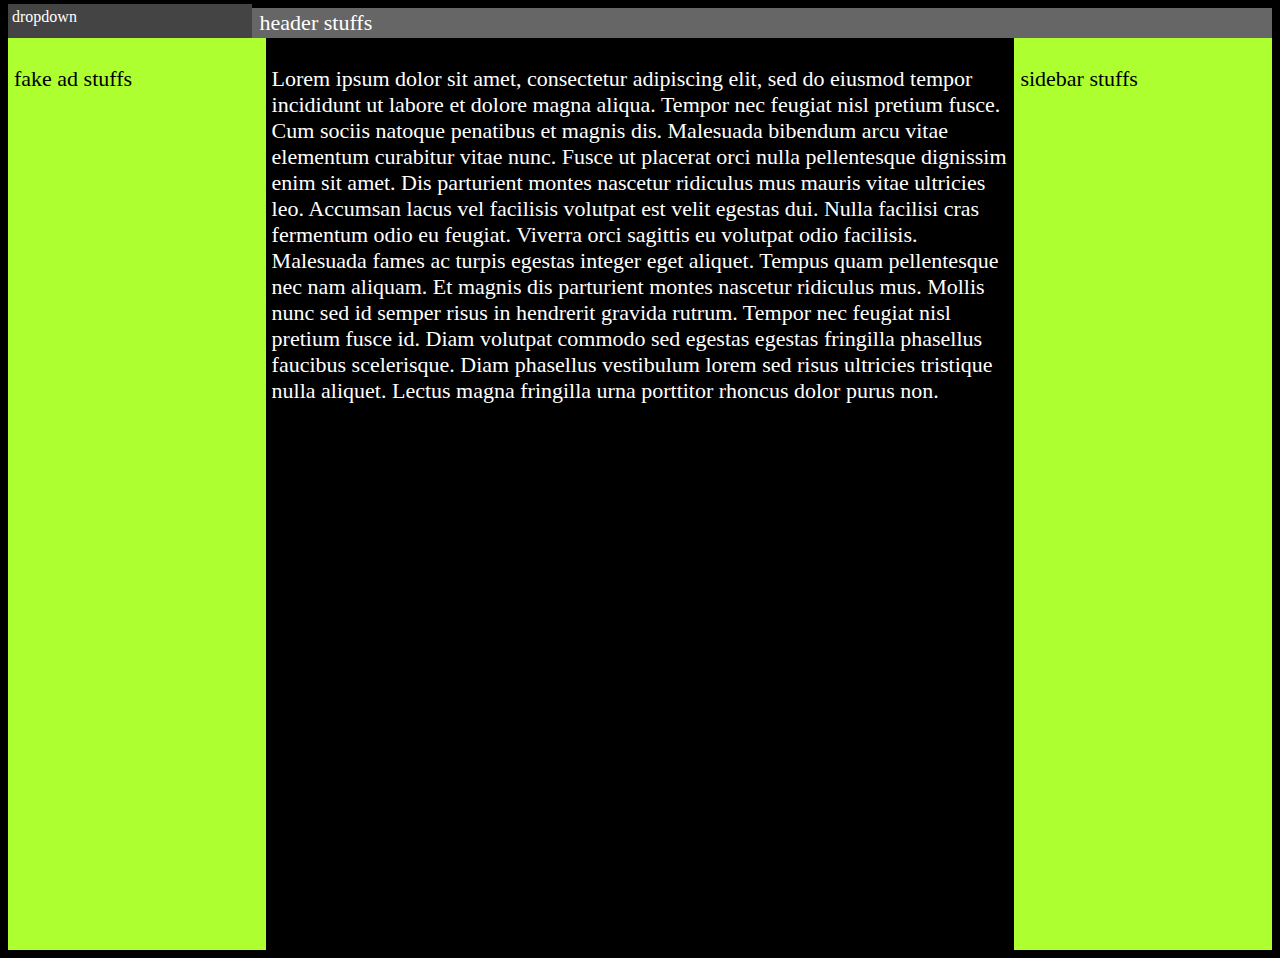
<file: index (6).html>
<!DOCTYPE html>
<html>

<head>
  <meta charset="utf-8">
  <meta name="viewport" content="width=device-width">
  <title>replit</title>
  <link href="style.css" rel="stylesheet" type="text/css" />
</head>

<body>
  <script src="script.js"></script>
  
  <div class="header">
    <div class="dropdown">
      dropdown
      <div class="dropdown-content">
        <a href="#" class="show1" onclick="show('text1')">Show 1</a>
        <a href="#" class="show2" onclick="show('text2')">Show 2</a>
        <a href="#" class="show3" onclick="show('text3')">Show 3</a>
        <a href="#" class="show4" onclick="show('text4')">Show 4</a>
        <a href="#" class="show5" onclick="show('text5')">Show 5</a>
      </div>
    </div>

    <div class="mainheader">
      <p>header stuffs</p>
    </div>
  </div>

  <div class="flexbox">
    <div class="fakeads">
      <p>fake ad stuffs</p>
    </div>
    <div class="mainbody">
      <div class="show" id="text1">
        <div class="text1">
          <p>Lorem ipsum dolor sit amet, consectetur adipiscing elit, sed do eiusmod tempor incididunt ut labore et dolore magna aliqua. Tempor nec feugiat nisl pretium fusce. Cum sociis natoque penatibus et magnis dis. Malesuada bibendum arcu vitae elementum curabitur vitae nunc. Fusce ut placerat orci nulla pellentesque dignissim enim sit amet. Dis parturient montes nascetur ridiculus mus mauris vitae ultricies leo. Accumsan lacus vel facilisis volutpat est velit egestas dui. Nulla facilisi cras fermentum odio eu feugiat. Viverra orci sagittis eu volutpat odio facilisis. Malesuada fames ac turpis egestas integer eget aliquet. Tempus quam pellentesque nec nam aliquam. Et magnis dis parturient montes nascetur ridiculus mus. Mollis nunc sed id semper risus in hendrerit gravida rutrum. Tempor nec feugiat nisl pretium fusce id. Diam volutpat commodo sed egestas egestas fringilla phasellus faucibus scelerisque. Diam phasellus vestibulum lorem sed risus ultricies tristique nulla aliquet. Lectus magna fringilla urna porttitor rhoncus dolor purus non.</p>
        </div>
      </div>
      <div class="noshow" id="text2">
        <div class="text2">
          <p>Tincidunt augue interdum velit euismod in pellentesque massa placerat. In massa tempor nec feugiat nisl pretium fusce. Id venenatis a condimentum vitae sapien pellentesque habitant. Suspendisse sed nisi lacus sed viverra tellus in hac habitasse. At tellus at urna condimentum mattis pellentesque. Nec feugiat nisl pretium fusce id velit ut. Accumsan in nisl nisi scelerisque. Phasellus egestas tellus rutrum tellus pellentesque eu tincidunt. Interdum varius sit amet mattis. Vitae suscipit tellus mauris a. Sagittis orci a scelerisque purus semper. Adipiscing bibendum est ultricies integer. Ut placerat orci nulla pellentesque dignissim enim sit amet venenatis.</p>
        </div>
      </div>
      <div class="noshow" id="text3">
        <div class="text3">
          <p>Orci ac auctor augue mauris augue neque gravida. Ac placerat vestibulum lectus mauris ultrices eros in cursus. Tincidunt nunc pulvinar sapien et ligula ullamcorper malesuada. Consequat interdum varius sit amet mattis. Nibh cras pulvinar mattis nunc. Sagittis purus sit amet volutpat consequat mauris nunc congue. Ultrices eros in cursus turpis massa. Eget nunc lobortis mattis aliquam faucibus purus in. Et sollicitudin ac orci phasellus egestas tellus. Ante metus dictum at tempor commodo ullamcorper a lacus vestibulum. Tincidunt lobortis feugiat vivamus at augue eget arcu dictum. Varius sit amet mattis vulputate enim nulla. Nulla malesuada pellentesque elit eget gravida cum sociis natoque. Sed velit dignissim sodales ut eu sem integer vitae. At tellus at urna condimentum mattis pellentesque id nibh.</p>
          </div>
      </div>    
      <div class="noshow" id="text4">
        <div class="text4">
          <p>Sed viverra ipsum nunc aliquet bibendum enim facilisis gravida neque. Elementum eu facilisis sed odio morbi quis commodo. Consectetur purus ut faucibus pulvinar elementum integer. Egestas erat imperdiet sed euismod nisi. Feugiat scelerisque varius morbi enim nunc. Hac habitasse platea dictumst quisque sagittis purus sit. Ipsum nunc aliquet bibendum enim facilisis gravida neque convallis a. Eget nulla facilisi etiam dignissim diam quis enim lobortis. Id interdum velit laoreet id. Nec feugiat in fermentum posuere urna. In fermentum et sollicitudin ac orci phasellus egestas.</p>
          </div>
      </div>      
      <div class="noshow" id="text5">
        <div class="text5">
        <p>Proin gravida hendrerit lectus a. Senectus et netus et malesuada fames ac turpis egestas. Aliquet sagittis id consectetur purus ut faucibus. Sed odio morbi quis commodo odio aenean. Faucibus purus in massa tempor nec. Tincidunt arcu non sodales neque sodales ut etiam sit amet. Mauris pellentesque pulvinar pellentesque habitant morbi tristique senectus et netus. Nulla posuere sollicitudin aliquam ultrices sagittis orci. Sed lectus vestibulum mattis ullamcorper. Tempus iaculis urna id volutpat lacus. Quis commodo odio aenean sed adipiscing diam donec adipiscing. Felis eget nunc lobortis mattis aliquam faucibus purus. Elit duis tristique sollicitudin nibh. Facilisi etiam dignissim diam quis enim lobortis scelerisque fermentum dui. Posuere sollicitudin aliquam ultrices sagittis orci a scelerisque. Tellus mauris a diam maecenas sed enim ut sem. Et ligula ullamcorper malesuada proin libero nunc consequat interdum varius. Scelerisque eu ultrices vitae auctor eu augue ut lectus. Viverra maecenas accumsan lacus vel facilisis volutpat est velit.</p>
        </div>
      </div>
    </div>
    <div class="sidebar">
      <p>sidebar stuffs</p>
    </div>
  </div>

  <div class="foot">
    <p>fake ad stuffs</p>
  </div>
  
</body>

</html>
</file>
<file: style.css>
html {
  background-color: black;
  color: white;
}

.header {
  display: flex;
  flex-direction: row;
  height: 30px;
  justify-content: center;
  align-items: center;
  background-color: #666;
}

.ads {
  display: block;
  margin-left: auto;
  margin-right: auto;
  width: 100%;
  object-fit: contain;
}

.credit-links {
  color: crimson;
}

.gif {
  display: block;
  margin-left: auto;
  margin-right: auto;
  width: 40%;
  max-height: 200px;
  object-fit: contain;
}

.fa-circle-info {
  font-size: 180%;
  position: absolute;
  top: 4px;
  right: 4px;
  color: black;
}
p {
  font-size: 22px;
}

.show {
  display: block;
  transition-duration: .3s;
}

.noshow {
  display: none;
}

.dropdown {
  order: 1;
  flex: 19%;
  background-color: #444;
  padding: 4px;
  height: 100%;
  justify-content: center;
}

.dropdown-content {
  display: none;
  position: absolute;
  background-color: #333;
  color: crimson;
  min-width: 80px;
  box-shadow: 0px 8px 16px 0px rgba(0,0,0,0.2);
  z-index: 1;
}
.dropdown-content a {
  transition-duration: .3s;
  color: white;
  padding: 8px 12px;
  text-decoration: none;
  display: block;
  text-align: left;
}

.dropdown-content a:hover {
  transition-duration: .3s;
  background-color: #555;
  color: crimson;
}

.dropdown:hover .dropdown-content {
  display: block;
}

.mainheader {
  order: 2;
  flex: 81%;
  padding: 8px;
  display: block;
}

.flexbox {
  display: flex;
  flex-direction: row;
  width: 100%;
  height: 100%;
}

.fakeads {
  order: 1;
  flex: 20%;
  background-color: greenyellow;
  color: black;
  padding: 6px;
  min-height: 100vh;
}

.mainbody {
  order: 2;
  flex: 60%;
  color: white;
  background-color: black;
  padding: 6px;
  min-height: 100%;
}

.sidebar {
  position: relative;
  order: 3;
  flex: 20%;
  background-color: greenyellow;
  color: black;
  padding: 6px;
  min-height: 100%;
}

.foot {
  display: none;
  min-width: 100%;
  min-height: 200px;
  background-color: greenyellow;
  color: black;
  border: 4px black solid;
  padding: 6px;
}

@media screen and (max-width: 700px) {
  .fakeads {
    display: none;
    
  }
  .foot {
    display: block;
    position: relative;
  }
  .sidebar {position: relative;
    order: 2;
    flex: 20%;
    background-color: greenyellow;
    color: black;
    padding: 6px;
    min-height: 100%;
  }
  .mainbody {
    order: 3;
  }
}
</file>
